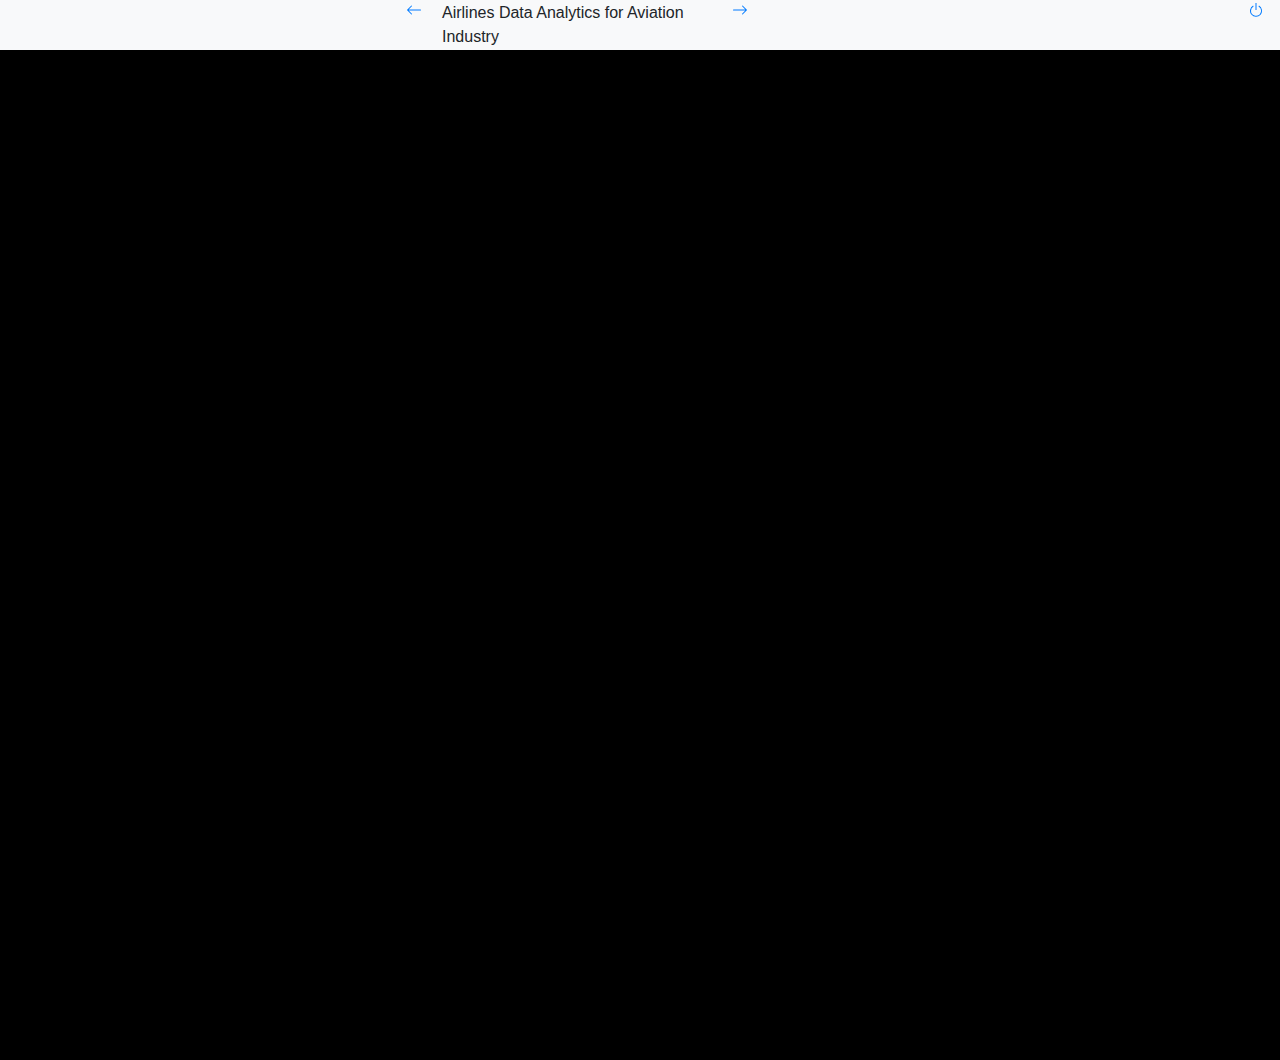
<file: Project Development Phase/Sprint 1/PAGE1.html>
<!DOCTYPE html>
<html lang="en">
<head>
    <meta charset="UTF-8">
    <meta http-equiv="X-UA-Compatible" content="IE=edge">
    <meta name="viewport" content="width=device-width, initial-scale=1.0">
    <link rel="stylesheet" href="https://cdn.jsdelivr.net/npm/bootstrap@4.0.0/dist/css/bootstrap.min.css" integrity="sha384-Gn5384xqQ1aoWXA+058RXPxPg6fy4IWvTNh0E263XmFcJlSAwiGgFAW/dAiS6JXm" crossorigin="anonymous">
    <script src="https://code.jquery.com/jquery-3.2.1.slim.min.js" integrity="sha384-KJ3o2DKtIkvYIK3UENzmM7KCkRr/rE9/Qpg6aAZGJwFDMVNA/GpGFF93hXpG5KkN" crossorigin="anonymous"></script>
<script src="https://cdn.jsdelivr.net/npm/popper.js@1.12.9/dist/umd/popper.min.js" integrity="sha384-ApNbgh9B+Y1QKtv3Rn7W3mgPxhU9K/ScQsAP7hUibX39j7fakFPskvXusvfa0b4Q" crossorigin="anonymous"></script>
<script src="https://cdn.jsdelivr.net/npm/bootstrap@4.0.0/dist/js/bootstrap.min.js" integrity="sha384-JZR6Spejh4U02d8jOt6vLEHfe/JQGiRRSQQxSfFWpi1MquVdAyjUar5+76PVCmYl" crossorigin="anonymous"></script>
    <title>Document</title>
</head>
<body style="background-color: black;">
    <nav class="navbar navbar-expand-lg navbar-light bg-light" style="height: 50px;">
        
        <div class="collapse navbar-collapse" id="navbarNav">
          <ul class="navbar-nav">
            <li style="margin-left: 390px;"> <a href="login.html"><svg xmlns="http://www.w3.org/2000/svg" width="16" height="16" fill="currentColor" class="bi bi-arrow-left" viewBox="0 0 16 16">
                <path fill-rule="evenodd" d="M15 8a.5.5 0 0 0-.5-.5H2.707l3.147-3.146a.5.5 0 1 0-.708-.708l-4 4a.5.5 0 0 0 0 .708l4 4a.5.5 0 0 0 .708-.708L2.707 8.5H14.5A.5.5 0 0 0 15 8z"/>
              </svg></a></li>
            <li class="nav-item active" style="left: 400px;margin-left: 20px;">
              Airlines Data Analytics for Aviation Industry
            </li>
            <li style="margin-left: 20px;"><a href="page2.html"><svg xmlns="http://www.w3.org/2000/svg" width="16" height="16" fill="currentColor" class="bi bi-arrow-right" viewBox="0 0 16 16">
                <path fill-rule="evenodd" d="M1 8a.5.5 0 0 1 .5-.5h11.793l-3.147-3.146a.5.5 0 0 1 .708-.708l4 4a.5.5 0 0 1 0 .708l-4 4a.5.5 0 0 1-.708-.708L13.293 8.5H1.5A.5.5 0 0 1 1 8z"/>
              </svg></a></li>
            <li style="margin-left: 500px;"><a href="index.html"><svg xmlns="http://www.w3.org/2000/svg" width="16" height="16" fill="currentColor" class="bi bi-power" viewBox="0 0 16 16">
                <path d="M7.5 1v7h1V1h-1z"/>
                <path d="M3 8.812a4.999 4.999 0 0 1 2.578-4.375l-.485-.874A6 6 0 1 0 11 3.616l-.501.865A5 5 0 1 1 3 8.812z"/>
              </svg></a></li>
          </ul>
          
        </div>
      </nav>
    <div style="display: flex; flex-flow: row wrap;margin-left: 50px;">
    <iframe src="https://us1.ca.analytics.ibm.com/bi/?perspective=dashboard&amp;pathRef=.my_folders%2FProject%2FContinent%2Bwise%2Bno%2Bof%2Bflights_1&amp;closeWindowOnLastView=true&amp;ui_appbar=false&amp;ui_navbar=false&amp;shareMode=embedded&amp;action=view&amp;mode=dashboard&amp;subView=model000001847a1b75ea_00000000" width="600" height="500" frameborder="0" gesture="media" allow="encrypted-media"style="margin-top: 30px;" allowfullscreen=""></iframe>
    <iframe src="https://us1.ca.analytics.ibm.com/bi/?perspective=dashboard&amp;pathRef=.my_folders%2FProject%2FContinent%2Bwise%2Bnumber%2Bof%2Bflights%2Bby%2Btype%2Bcolored%2Bby%2Btype_2&amp;closeWindowOnLastView=true&amp;ui_appbar=false&amp;ui_navbar=false&amp;shareMode=embedded&amp;action=view&amp;mode=dashboard&amp;subView=model000001847a323baf_00000002" width="600" height="500" frameborder="0" gesture="media" allow="encrypted-media" style="margin-left: 20px;margin-top: 30px;"allowfullscreen=""></iframe>
    <iframe src="https://us1.ca.analytics.ibm.com/bi/?perspective=dashboard&amp;pathRef=.my_folders%2FProject%2FContinent%2B-%2BList%2BFilter_3&amp;closeWindowOnLastView=true&amp;ui_appbar=false&amp;ui_navbar=false&amp;shareMode=embedded&amp;action=view&amp;mode=dashboard&amp;subView=model000001847ff2a011_00000003"width="410" height="450" frameborder="0" gesture="media" allow="encrypted-media"style="margin-top: 30px;" allowfullscreen=""></iframe>
    <iframe src="https://us1.ca.analytics.ibm.com/bi/?perspective=dashboard&amp;pathRef=.my_folders%2FProject%2FTop%2B10%2Bcountries%2Bby%2Bcount%2Bof%2Bairports&amp;closeWindowOnLastView=true&amp;ui_appbar=false&amp;ui_navbar=false&amp;shareMode=embedded&amp;action=view&amp;mode=dashboard&amp;subView=model00000184851fd232_00000001" style="margin-left: 40px;margin-top: 30px;"width="750" height="450" frameborder="0" gesture="media" allow="encrypted-media" allowfullscreen=""></iframe>
   </div>
</body>
</html>
</file>
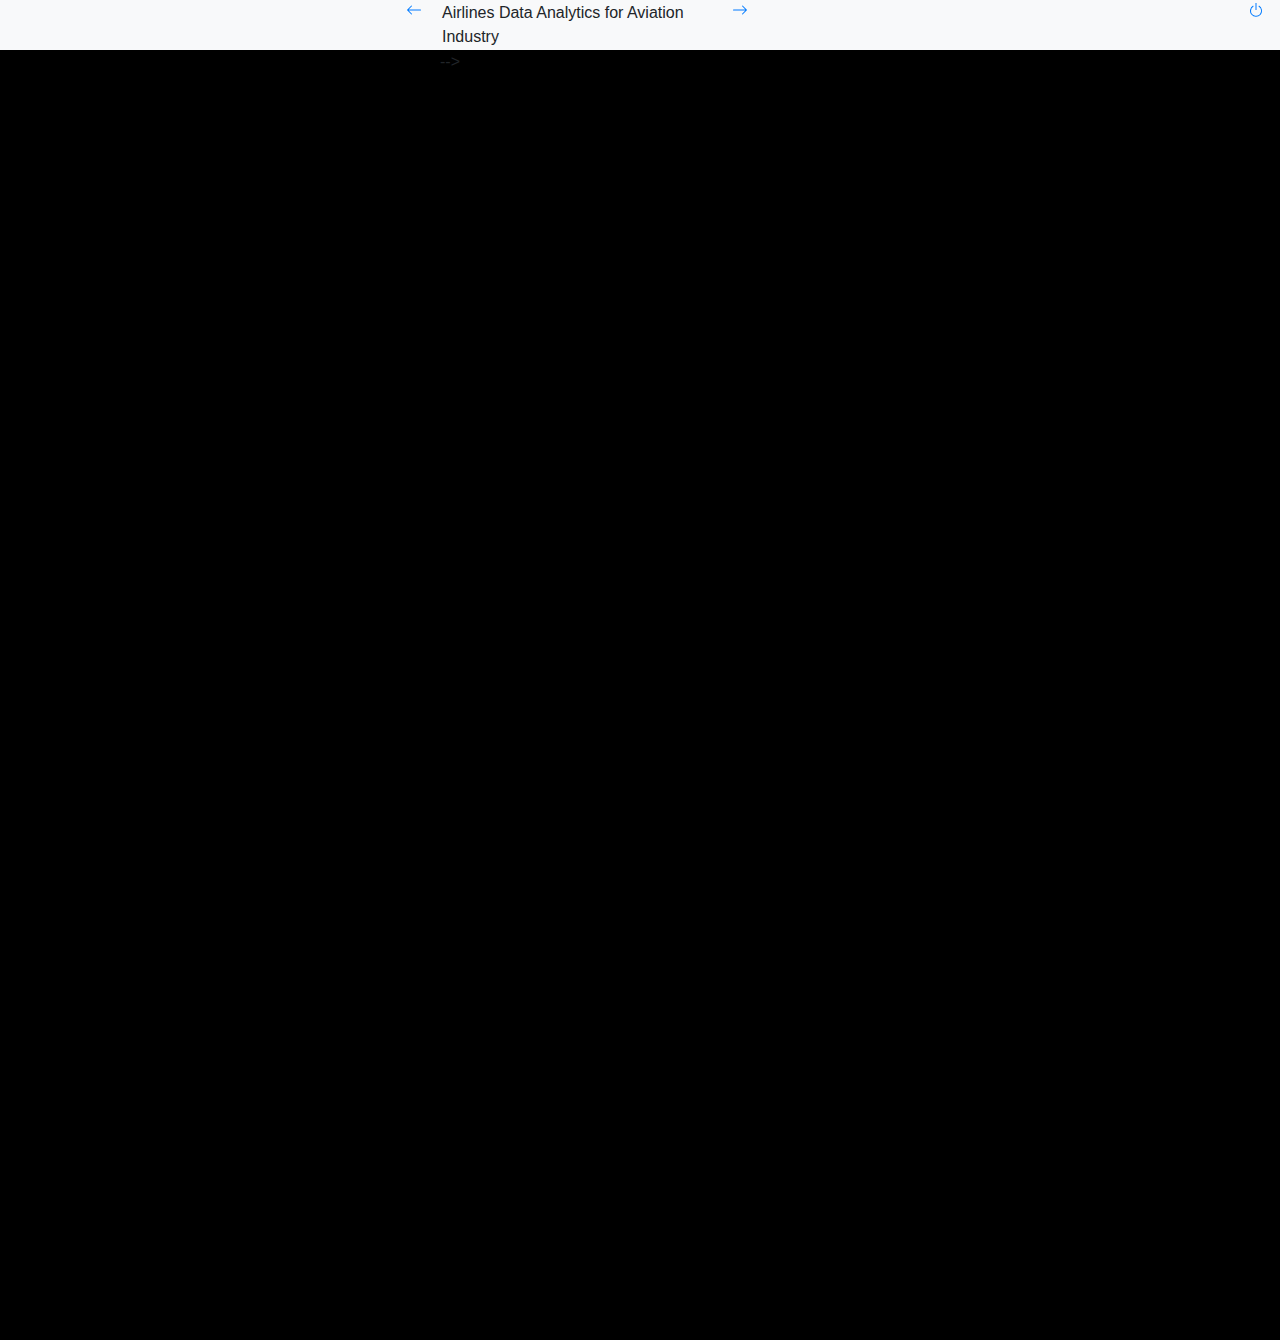
<file: Project Development Phase/Sprint 1/PAGE2.html>
<!DOCTYPE html>
<html lang="en">
<head>
    <meta charset="UTF-8">
    <meta http-equiv="X-UA-Compatible" content="IE=edge">
    <meta name="viewport" content="width=device-width, initial-scale=1.0">
    <link rel="stylesheet" href="https://cdn.jsdelivr.net/npm/bootstrap@4.0.0/dist/css/bootstrap.min.css" integrity="sha384-Gn5384xqQ1aoWXA+058RXPxPg6fy4IWvTNh0E263XmFcJlSAwiGgFAW/dAiS6JXm" crossorigin="anonymous">
    <script src="https://code.jquery.com/jquery-3.2.1.slim.min.js" integrity="sha384-KJ3o2DKtIkvYIK3UENzmM7KCkRr/rE9/Qpg6aAZGJwFDMVNA/GpGFF93hXpG5KkN" crossorigin="anonymous"></script>
<script src="https://cdn.jsdelivr.net/npm/popper.js@1.12.9/dist/umd/popper.min.js" integrity="sha384-ApNbgh9B+Y1QKtv3Rn7W3mgPxhU9K/ScQsAP7hUibX39j7fakFPskvXusvfa0b4Q" crossorigin="anonymous"></script>
<script src="https://cdn.jsdelivr.net/npm/bootstrap@4.0.0/dist/js/bootstrap.min.js" integrity="sha384-JZR6Spejh4U02d8jOt6vLEHfe/JQGiRRSQQxSfFWpi1MquVdAyjUar5+76PVCmYl" crossorigin="anonymous"></script>
    <title>Document</title>
</head>
<body style="background-color: black;">
    <nav class="navbar navbar-expand-lg navbar-light bg-light" style="height: 50px;">
        
        <div class="collapse navbar-collapse" id="navbarNav">
          <ul class="navbar-nav">
            <li style="margin-left: 390px;"> <a href="page1.html"><svg xmlns="http://www.w3.org/2000/svg" width="16" height="16" fill="currentColor" class="bi bi-arrow-left" viewBox="0 0 16 16">
                <path fill-rule="evenodd" d="M15 8a.5.5 0 0 0-.5-.5H2.707l3.147-3.146a.5.5 0 1 0-.708-.708l-4 4a.5.5 0 0 0 0 .708l4 4a.5.5 0 0 0 .708-.708L2.707 8.5H14.5A.5.5 0 0 0 15 8z"/>
              </svg></a></li>
            <li class="nav-item active" style="left: 400px;margin-left: 20px;">
              Airlines Data Analytics for Aviation Industry
            </li>
            <li style="margin-left: 20px;"><a href="page3.html"><svg xmlns="http://www.w3.org/2000/svg" width="16" height="16" fill="currentColor" class="bi bi-arrow-right" viewBox="0 0 16 16">
                <path fill-rule="evenodd" d="M1 8a.5.5 0 0 1 .5-.5h11.793l-3.147-3.146a.5.5 0 0 1 .708-.708l4 4a.5.5 0 0 1 0 .708l-4 4a.5.5 0 0 1-.708-.708L13.293 8.5H1.5A.5.5 0 0 1 1 8z"/>
              </svg></a></li>
            <li style="margin-left: 500px;"><a href="index.html"><svg xmlns="http://www.w3.org/2000/svg" width="16" height="16" fill="currentColor" class="bi bi-power" viewBox="0 0 16 16">
                <path d="M7.5 1v7h1V1h-1z"/>
                <path d="M3 8.812a4.999 4.999 0 0 1 2.578-4.375l-.485-.874A6 6 0 1 0 11 3.616l-.501.865A5 5 0 1 1 3 8.812z"/>
              </svg></a></li>
          </ul>
        </div>
      </nav>
    <div style="display: flex; flex-flow: row wrap;margin-left: 50px;">
  <iframe src="https://us1.ca.analytics.ibm.com/bi/?perspective=dashboard&amp;pathRef=.my_folders%2FProject%2FNumber%2Bof%2Bcountries_5&amp;closeWindowOnLastView=true&amp;ui_appbar=false&amp;ui_navbar=false&amp;shareMode=embedded&amp;action=view&amp;mode=dashboard&amp;subView=model000001847a3740c9_00000000" width="390" height="400" frameborder="0" gesture="media" allow="encrypted-media"style="margin-top: 30px;" allowfullscreen=""></iframe> -->
    <iframe src="https://us1.ca.analytics.ibm.com/bi/?perspective=dashboard&amp;pathRef=.my_folders%2FProject%2FNumber%2Bof%2Bregions_6&amp;closeWindowOnLastView=true&amp;ui_appbar=false&amp;ui_navbar=false&amp;shareMode=embedded&amp;action=view&amp;mode=dashboard&amp;subView=model000001847a3740c9_00000000" style="margin-left: 20px;margin-right: 20px;margin-top: 30px;" width="500" height="400" frameborder="0" gesture="media" allow="encrypted-media" allowfullscreen=""></iframe>
    <iframe src="https://us1.ca.analytics.ibm.com/bi/?perspective=dashboard&amp;pathRef=.my_folders%2FProject%2FNumber%2Bof%2Bairports_7&amp;closeWindowOnLastView=true&amp;ui_appbar=false&amp;ui_navbar=false&amp;shareMode=embedded&amp;action=view&amp;mode=dashboard&amp;subView=model000001847a3740c9_00000000" width="320" height="400" frameborder="0" gesture="media" allow="encrypted-media" style="margin-top: 30px;"allowfullscreen=""></iframe>
    <iframe src="https://us1.ca.analytics.ibm.com/bi/?perspective=dashboard&amp;pathRef=.my_folders%2FProject%2FNumber%2Bof%2Bmunicipalities_8&amp;closeWindowOnLastView=true&amp;ui_appbar=false&amp;ui_navbar=false&amp;shareMode=embedded&amp;action=view&amp;mode=dashboard&amp;subView=model000001847a3740c9_00000000" width="420" height="400" frameborder="0" gesture="media" allow="encrypted-media" style="margin-top: 30px;"allowfullscreen=""></iframe>
    <iframe src="https://us1.ca.analytics.ibm.com/bi/?perspective=dashboard&amp;pathRef=.my_folders%2FProject%2FContinent%2Bwise%2Bno%2Bof%2Bflights_9&amp;closeWindowOnLastView=true&amp;ui_appbar=false&amp;ui_navbar=false&amp;shareMode=embedded&amp;action=view&amp;mode=dashboard&amp;subView=model000001847a1b75ea_00000000" style="margin-left:30px;margin-top: 30px;"width="660" height="400" frameborder="0" gesture="media" allow="encrypted-media" allowfullscreen=""></iframe>
   
</div>
</body>
</html>
</file>
